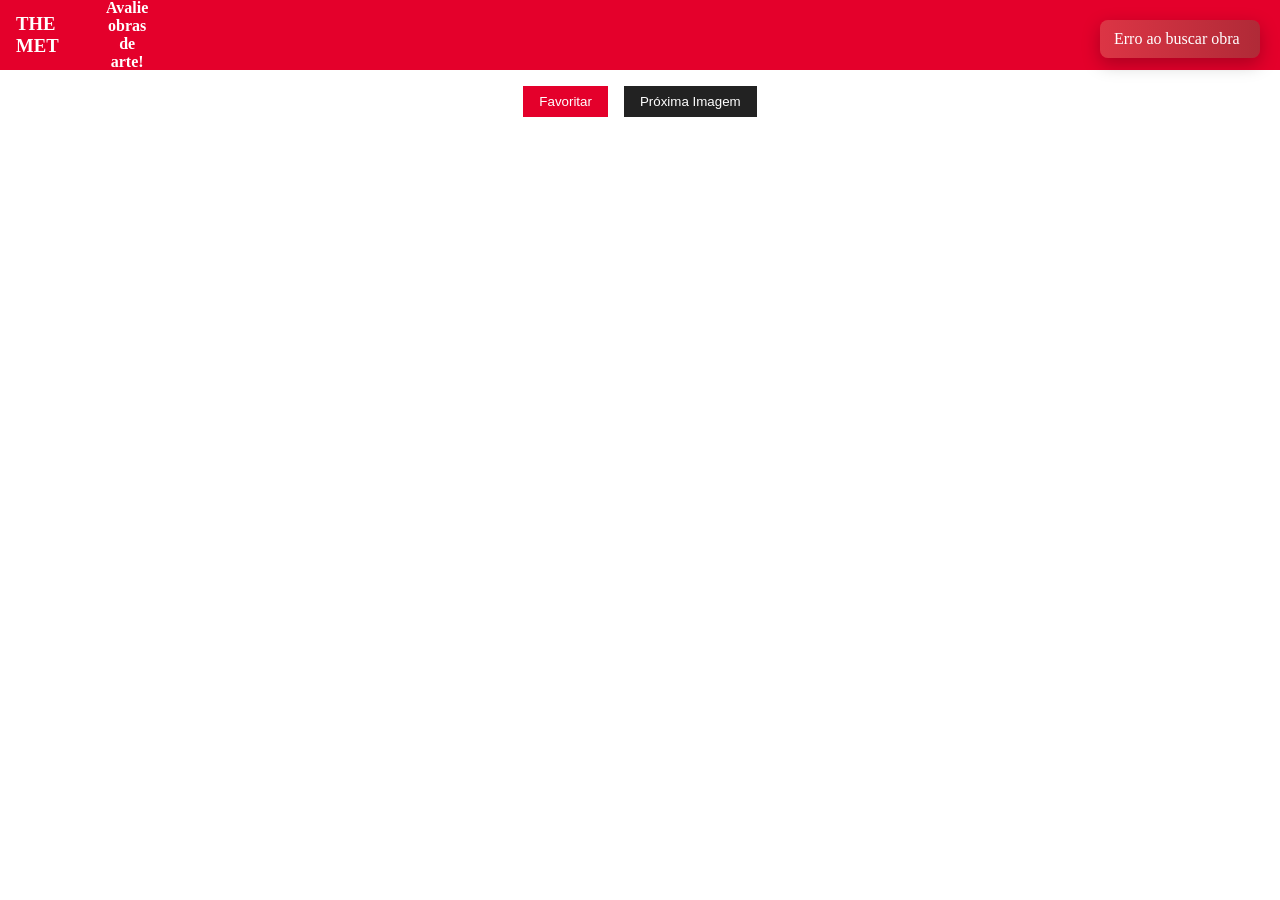
<file: index.html>
<!DOCTYPE html>
<html lang="pt">
<head>
    <meta charset="UTF-8">
    <meta name="viewport" content="width=device-width, initial-scale=1.0">
    <link rel="stylesheet" href="style.css">
    <link rel="shortcut icon" href="letter-m.png" type="image/x-icon">
    <title>MET Avaliar - Obras de Arte</title>
</head>
<body>
    <header class="header">
        <h3>THE MET</h3>
        <h4>Avalie obras de arte!</h4>
        <a href="perfil.html" class="btn-perfil" id="user-link">Carregando...</a>
    </header>
    <!-- global UI elements -->
    <div id="toast-container" aria-hidden="true"></div>
    <div id="loading-spinner" class="loading-spinner" style="display:none;"><div class="spinner"></div></div>

    <div class="container-main">
        <div class="gallery">
            <div id="left" class="artwork-display"></div>
        </div>

        <div class="actions">
            <button id="favoritar" class="btn-secondary">Favoritar</button>
            <button id="load-more" onclick="searchOBJ()" class="btn-primary">Próxima Imagem</button>
        </div>

        <div id="back" class="quote-section"></div>
    </div>

    <script>
        // Exibir nome do usuário no header
        const user = JSON.parse(localStorage.getItem('user_perfil')) || { nome: 'Meu Perfil' };
        document.getElementById('user-link').textContent = (user.nome || 'Meu Perfil');
    </script>

    <script src="ui.js"></script>

    <script src="teste.js"></script>
</body>
</html>
</file>
<file: style.css>
* {
    margin: 0;
    padding: 0;
    box-sizing: border-box;
}

/* Home Page */

    /* Header */

    .header {
        background-color: #e4002b;
        padding: 1rem;
        text-align: center;
        display: flex;
        flex-direction: row;
        align-items: center;
        height: 70px;
    }

    .header h3 {
        color: #ffffff;
        margin: 0;
        width: 40px;
        padding-right: 10dvh;
    }

    .header h3:hover {
        color: #222222;
        cursor: pointer;
    }

    .header h4 {
        color: #ffffff;
        margin: 0;
        padding-right: 170dvh;
    }

    .header a {
        color: #ffffff;
        text-decoration: none;
        font-size: 1.2rem;
    }

    .btn-perfil {
        background-color: transparent;
        border: none;
        color: #ffffff;
        font-size: 1.2rem;
        cursor: pointer;
    }

    /* Container de Exibição */

    #obj-div {
        background-color: #ffffff;
        padding: 1rem;
        margin: 1rem;
        display: flex;
        flex-direction: column;
        align-items: center;
    }

    #obj-id {
        background-color: #222222;
        width: 100%;
        height: 20px;
        color: white;
        align-items: center;
        text-align: center;
    }

    #imagem {
        height: 200px;
        margin-top: 1rem;
    }

    .actions {
        display: flex;
        flex-direction: row;
        justify-content: center;
        gap: 1rem;
        margin-top: 1rem;
    }

    #favoritar {
        background-color: #e4002b;
        color: white;
        border: none;
        padding: 0.5rem 1rem;
        cursor: pointer;
    }

    #load-more {
        background-color: #222222;
        color: white;
        border: none;
        padding: 0.5rem 1rem;
        cursor: pointer;
    }

    /* Rodapé */

    #obj-kane {
        color: white;
        background-color: #222222;
        width: 100%;
        padding: 30px;
        display: flex;
        flex-direction: column;
        align-items: center;
        position: absolute;
        bottom: 0;
    }

    #obj-kane a {
        color: #e4002b;
        text-decoration: none;
        font-size: 1.2rem;
    }

    /* Loading spinner & toast (global) */
    .loading-spinner {
        position: fixed;
        inset: 0;
        display: none;
        align-items: center;
        justify-content: center;
        background: rgba(0,0,0,0.25);
        z-index: 1500;
    }
    .loading-spinner .spinner {
        width: 56px;
        height: 56px;
        border-radius: 50%;
        border: 6px solid rgba(255,255,255,0.2);
        border-top-color: #667eea;
        animation: spin 1s linear infinite;
    }
    @keyframes spin { to { transform: rotate(360deg); } }

    #toast-container {
        position: fixed;
        right: 20px;
        top: 20px;
        z-index: 2000;
        display: flex;
        flex-direction: column;
        gap: 10px;
    }
    .toast {
        background: rgba(0,0,0,0.85);
        color: white;
        padding: 10px 14px;
        border-radius: 8px;
        min-width: 160px;
        box-shadow: 0 6px 18px rgba(0,0,0,0.25);
        transform-origin: right top;
        transition: transform 0.25s ease, opacity 0.25s ease;
    }
    .toast-hide { opacity: 0; transform: translateX(20px); }
    .toast-success { background: linear-gradient(90deg,#28a745,#198754); }
    .toast-error { background: linear-gradient(90deg,#dc3545,#b02a37); }
    .toast-info { background: linear-gradient(90deg,#667eea,#764ba2); }

/* Responsive - Mobile */
@media (max-width: 768px) {
    .header {
        flex-direction: column;
        height: auto;
        gap: 8px;
        text-align: center;
        padding: 0.75rem;
    }
    .header h3 { width: auto; padding-right: 0; }
    .header h4 { padding-right: 0; font-size: 1rem; }

    #obj-div { margin: 0.5rem; padding: 0.75rem; }
    #imagem { height: auto; max-width: 100%; width: 100%; }

    .actions { flex-direction: column; gap: 10px; padding: 0 1rem; }
    #favoritar, #load-more { width: 100%; padding: 0.75rem; }

    #obj-kane { position: relative; padding: 18px; }
}

@media (max-width: 420px) {
    .header h3 { font-size: 1rem; }
    .header h4 { font-size: 0.95rem; }
    .toast { min-width: 140px; padding: 8px 12px; }
}
</file>
